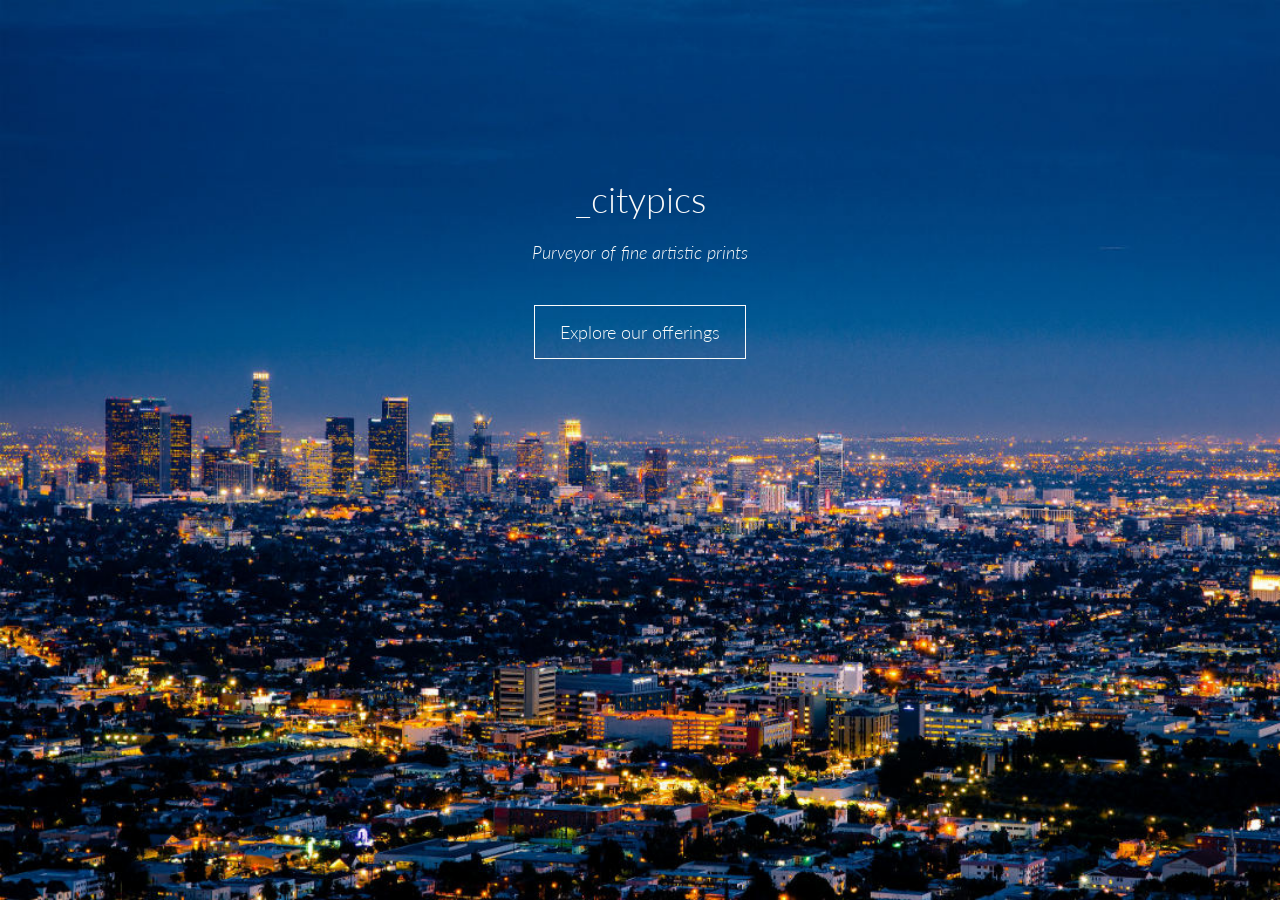
<file: Jon-Rayapp/index.html>
<!DOCTYPE html>
<html>

	<head>

		<title></title>

		<link rel="stylesheet" type="text/css" href="https://maxcdn.bootstrapcdn.com/bootstrap/3.3.5/css/bootstrap.min.css">
		<link rel="stylesheet" type="text/css" href="https://fonts.googleapis.com/css?family=Lato:400,300">
		<link rel="stylesheet" type="text/css" href="https://fonts.googleapis.com/css?family=Merriweather:300italic">
		<link rel="stylesheet" type="text/css" href="css/app.css">
		
		<!-- Angular -->
		<script type="text/javascript" src="js/vendor/angular.min.js"></script>
		<script type="text/javascript" src="js/vendor/angular-route.min.js"></script>
		<script type="text/javascript" src="js/vendor/angular-animate.min.js"></script>
		<script type="text/javascript" src="js/vendor/angular-messages.min.js"></script>

		<!-- Main app code -->
		<script type="text/javascript" src="app.js"></script>
		
		<!-- Sub app controllers -->
		<script type="text/javascript" src="js/controllers/CartCtrl.js"></script>
		<script type="text/javascript" src="js/controllers/CheckoutCtrl.js"></script>
		<script type="text/javascript" src="js/controllers/MainCtrl.js"></script>
		<script type="text/javascript" src="js/controllers/AdminCtrl.js"></script>
		<script type="text/javascript" src="js/controllers/AuthCtrl.js"></script>
		<script type="text/javascript" src="js/controllers/ProductCtrl.js"></script>
		<script type="text/javascript" src="js/controllers/EditProductCtrl.js"></script>
		<script type="text/javascript" src="js/controllers/OrderCtrl.js"></script>
		
		<!-- Services -->
		<script type="text/javascript" src="js/services/CartService.js"></script>
		<script type="text/javascript" src="js/services/ApiService.js"></script>
		<script type="text/javascript" src="js/services/ProductService.js"></script>
		<script type="text/javascript" src="js/services/OrderService.js"></script>
		

		<!-- Third-party scripts -->
		<script type="text/javascript" src="js/vendor/ui-bootstrap-0.14.3.min.js"></script>

	</head>

	<body ng-app="ShopApp">
		
		<ng-view class="{{Ctrl.pageClass}}"></ng-view>
	
	</body>

	<!-- fix for bootstrap nav hamburger menu dropdown -->
	<script src="https://code.jquery.com/jquery-1.11.3.min.js"></script>
	<script src="https://maxcdn.bootstrapcdn.com/bootstrap/3.3.5/js/bootstrap.min.js" integrity="sha512-K1qjQ+NcF2TYO/eI3M6v8EiNYZfA95pQumfvcVrTHtwQVDG+aHRqLi/ETn2uB+1JqwYqVG3LIvdm9lj6imS/pQ==" crossorigin="anonymous"></script>
	<script>
	    $(document).ready(function () {
	        $('.dropdown-toggle').dropdown();
	    });
	</script>

</html>
</file>
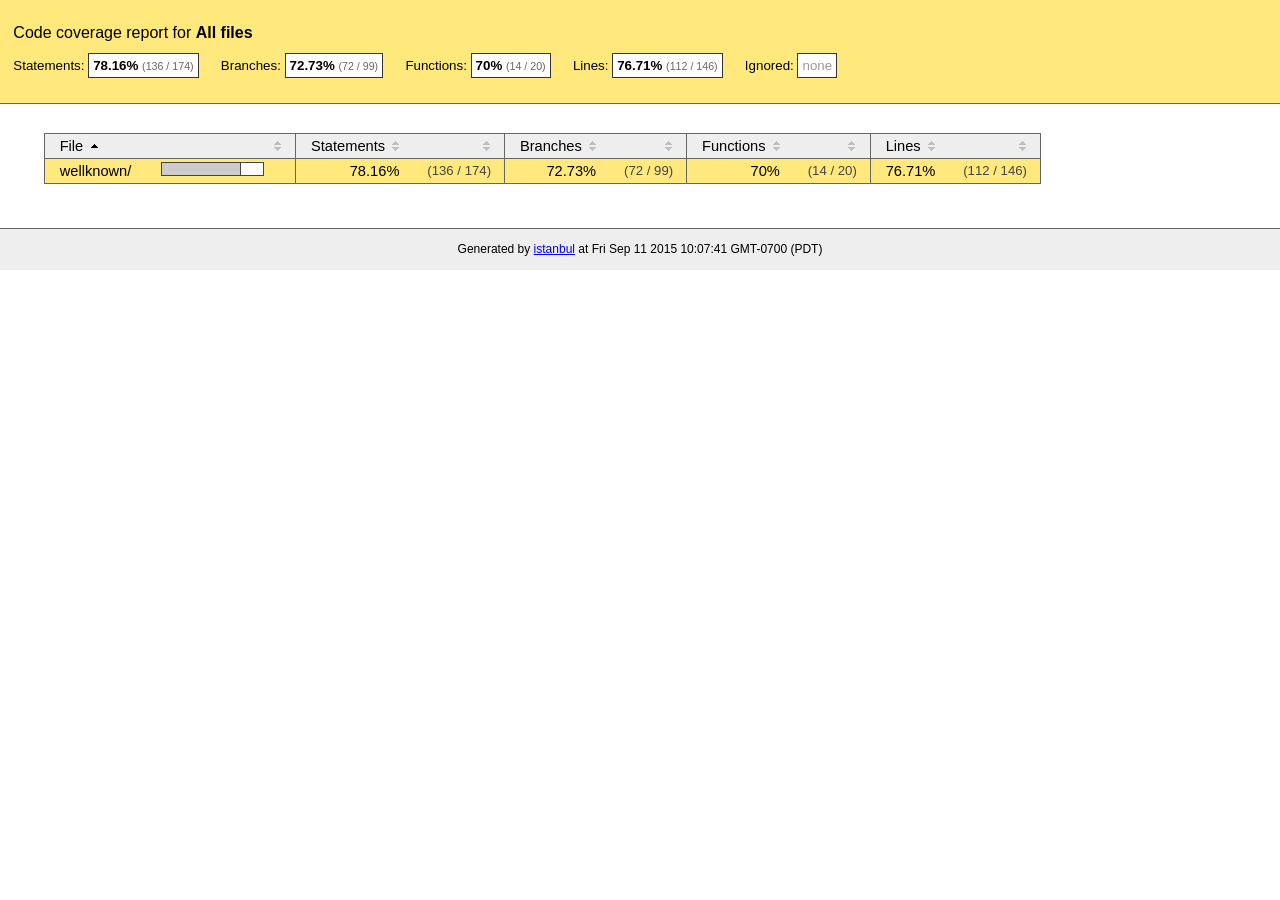
<file: node_modules/sequelize/node_modules/wellknown/coverage/lcov-report/index.html>
<!doctype html>
<html lang="en">
<head>
    <title>Code coverage report for All files</title>
    <meta charset="utf-8">
    <link rel="stylesheet" href="prettify.css">
    <link rel="stylesheet" href="base.css">
    <style type='text/css'>
        div.coverage-summary .sorter {
            background-image: url(sort-arrow-sprite.png);
        }
    </style>
</head>
<body>
<div class="header medium">
    <h1>Code coverage report for <span class="entity">All files</span></h1>
    <h2>
        Statements: <span class="metric">78.16% <small>(136 / 174)</small></span> &nbsp;&nbsp;&nbsp;&nbsp;
        Branches: <span class="metric">72.73% <small>(72 / 99)</small></span> &nbsp;&nbsp;&nbsp;&nbsp;
        Functions: <span class="metric">70% <small>(14 / 20)</small></span> &nbsp;&nbsp;&nbsp;&nbsp;
        Lines: <span class="metric">76.71% <small>(112 / 146)</small></span> &nbsp;&nbsp;&nbsp;&nbsp;
        Ignored: <span class="metric"><span class="ignore-none">none</span></span> &nbsp;&nbsp;&nbsp;&nbsp;
    </h2>
    <div class="path"></div>
</div>
<div class="body">
<div class="coverage-summary">
<table>
<thead>
<tr>
   <th data-col="file" data-fmt="html" data-html="true" class="file">File</th>
   <th data-col="pic" data-type="number" data-fmt="html" data-html="true" class="pic"></th>
   <th data-col="statements" data-type="number" data-fmt="pct" class="pct">Statements</th>
   <th data-col="statements_raw" data-type="number" data-fmt="html" class="abs"></th>
   <th data-col="branches" data-type="number" data-fmt="pct" class="pct">Branches</th>
   <th data-col="branches_raw" data-type="number" data-fmt="html" class="abs"></th>
   <th data-col="functions" data-type="number" data-fmt="pct" class="pct">Functions</th>
   <th data-col="functions_raw" data-type="number" data-fmt="html" class="abs"></th>
   <th data-col="lines" data-type="number" data-fmt="pct" class="pct">Lines</th>
   <th data-col="lines_raw" data-type="number" data-fmt="html" class="abs"></th>
</tr>
</thead>
<tbody><tr>
	<td class="file medium" data-value="wellknown/"><a href="wellknown/index.html">wellknown/</a></td>
	<td data-value="78.16" class="pic medium"><span class="cover-fill" style="width: 78px;"></span><span class="cover-empty" style="width:22px;"></span></td>
	<td data-value="78.16" class="pct medium">78.16%</td>
	<td data-value="174" class="abs medium">(136&nbsp;/&nbsp;174)</td>
	<td data-value="72.73" class="pct medium">72.73%</td>
	<td data-value="99" class="abs medium">(72&nbsp;/&nbsp;99)</td>
	<td data-value="70" class="pct medium">70%</td>
	<td data-value="20" class="abs medium">(14&nbsp;/&nbsp;20)</td>
	<td data-value="76.71" class="pct medium">76.71%</td>
	<td data-value="146" class="abs medium">(112&nbsp;/&nbsp;146)</td>
	</tr>

</tbody>
</table>
</div>
</div>
<div class="footer">
    <div class="meta">Generated by <a href="http://istanbul-js.org/" target="_blank">istanbul</a> at Fri Sep 11 2015 10:07:41 GMT-0700 (PDT)</div>
</div>
<script src="prettify.js"></script>
<script>
window.onload = function () {
        if (typeof prettyPrint === 'function') {
            prettyPrint();
        }
};
</script>
<script src="sorter.js"></script>
</body>
</html>
</file>
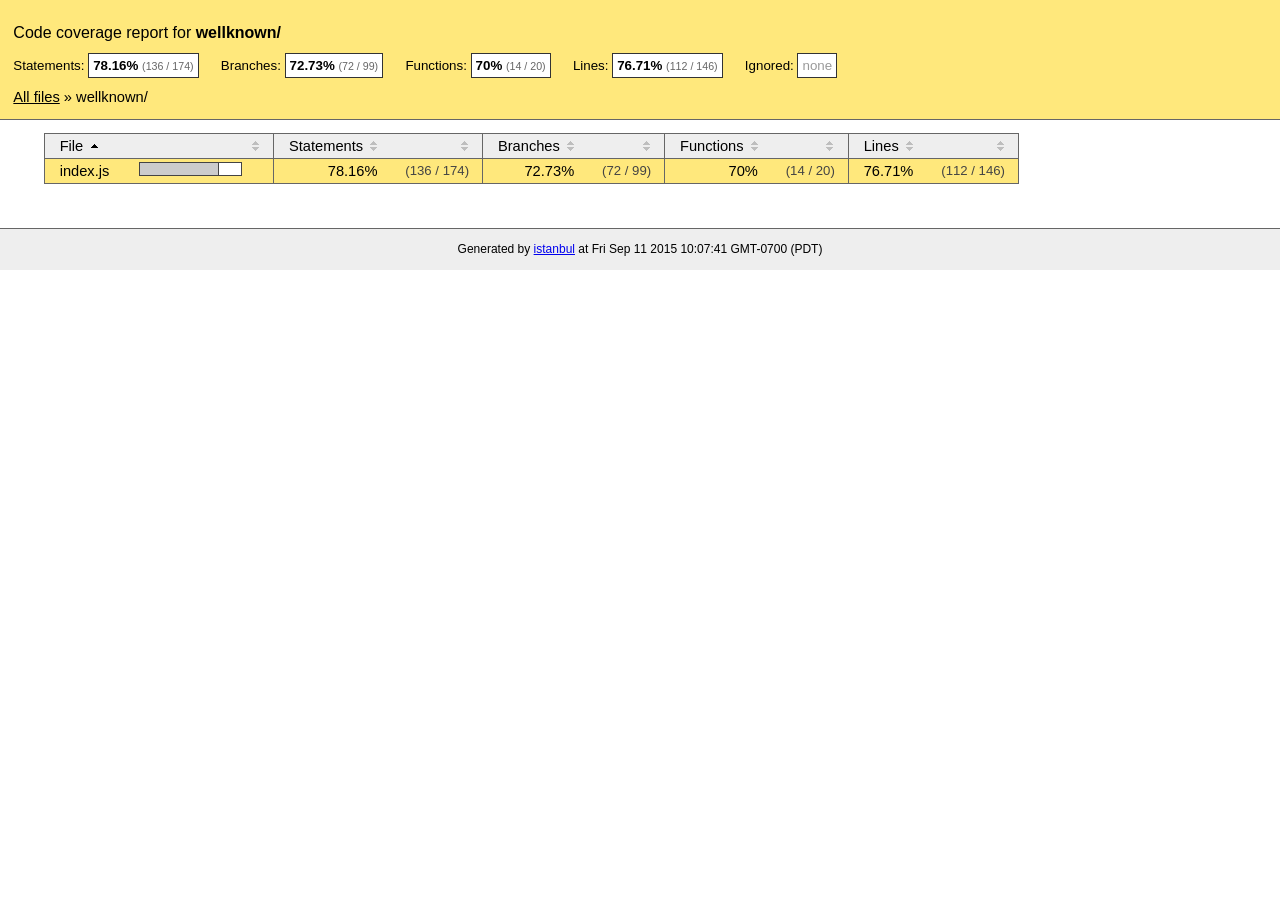
<file: node_modules/sequelize/node_modules/wellknown/coverage/lcov-report/wellknown/index.html>
<!doctype html>
<html lang="en">
<head>
    <title>Code coverage report for wellknown/</title>
    <meta charset="utf-8">
    <link rel="stylesheet" href="../prettify.css">
    <link rel="stylesheet" href="../base.css">
    <style type='text/css'>
        div.coverage-summary .sorter {
            background-image: url(../sort-arrow-sprite.png);
        }
    </style>
</head>
<body>
<div class="header medium">
    <h1>Code coverage report for <span class="entity">wellknown/</span></h1>
    <h2>
        Statements: <span class="metric">78.16% <small>(136 / 174)</small></span> &nbsp;&nbsp;&nbsp;&nbsp;
        Branches: <span class="metric">72.73% <small>(72 / 99)</small></span> &nbsp;&nbsp;&nbsp;&nbsp;
        Functions: <span class="metric">70% <small>(14 / 20)</small></span> &nbsp;&nbsp;&nbsp;&nbsp;
        Lines: <span class="metric">76.71% <small>(112 / 146)</small></span> &nbsp;&nbsp;&nbsp;&nbsp;
        Ignored: <span class="metric"><span class="ignore-none">none</span></span> &nbsp;&nbsp;&nbsp;&nbsp;
    </h2>
    <div class="path"><a href="../index.html">All files</a> &#187; wellknown/</div>
</div>
<div class="body">
<div class="coverage-summary">
<table>
<thead>
<tr>
   <th data-col="file" data-fmt="html" data-html="true" class="file">File</th>
   <th data-col="pic" data-type="number" data-fmt="html" data-html="true" class="pic"></th>
   <th data-col="statements" data-type="number" data-fmt="pct" class="pct">Statements</th>
   <th data-col="statements_raw" data-type="number" data-fmt="html" class="abs"></th>
   <th data-col="branches" data-type="number" data-fmt="pct" class="pct">Branches</th>
   <th data-col="branches_raw" data-type="number" data-fmt="html" class="abs"></th>
   <th data-col="functions" data-type="number" data-fmt="pct" class="pct">Functions</th>
   <th data-col="functions_raw" data-type="number" data-fmt="html" class="abs"></th>
   <th data-col="lines" data-type="number" data-fmt="pct" class="pct">Lines</th>
   <th data-col="lines_raw" data-type="number" data-fmt="html" class="abs"></th>
</tr>
</thead>
<tbody><tr>
	<td class="file medium" data-value="index.js"><a href="index.js.html">index.js</a></td>
	<td data-value="78.16" class="pic medium"><span class="cover-fill" style="width: 78px;"></span><span class="cover-empty" style="width:22px;"></span></td>
	<td data-value="78.16" class="pct medium">78.16%</td>
	<td data-value="174" class="abs medium">(136&nbsp;/&nbsp;174)</td>
	<td data-value="72.73" class="pct medium">72.73%</td>
	<td data-value="99" class="abs medium">(72&nbsp;/&nbsp;99)</td>
	<td data-value="70" class="pct medium">70%</td>
	<td data-value="20" class="abs medium">(14&nbsp;/&nbsp;20)</td>
	<td data-value="76.71" class="pct medium">76.71%</td>
	<td data-value="146" class="abs medium">(112&nbsp;/&nbsp;146)</td>
	</tr>

</tbody>
</table>
</div>
</div>
<div class="footer">
    <div class="meta">Generated by <a href="http://istanbul-js.org/" target="_blank">istanbul</a> at Fri Sep 11 2015 10:07:41 GMT-0700 (PDT)</div>
</div>
<script src="../prettify.js"></script>
<script>
window.onload = function () {
        if (typeof prettyPrint === 'function') {
            prettyPrint();
        }
};
</script>
<script src="../sorter.js"></script>
</body>
</html>
</file>
<file: Jon-Rayapp/css/app.css>
/* Global Defaults */

html, body {
	background-color: #fff;
	color: #01101d;
	font-family: 'Lato', 'Helvetica Neue', sans-serif;
	font-size: 18px;
	font-weight: 300;
}


/* Helper Classes */

@media (min-width: 992px) {

	.no-right-padding {
		padding-right: 0;
	}

	.no-left-padding {
		padding-left: 0;
	}

}


/* Bootstrap Overrides */


/* Anchors */
a {
	color: inherit;
}


/* Buttons */
.btn {
	border-radius: 0;
	height: 38px;
	line-height: 14px;
	padding: 8px 18px;
}


/* Forms */
.form-group {
	margin: 25px auto 30px auto;
}

.form-control {
	border-radius: 0;
	height: 48px;
	font-size: 16px;
	color: #01101d;
}

textarea.form-control {
	height: 80px;
}

label {
	font-weight: 300;
}

.navbar-form {
	margin-top: 15px;
}


/* Headings */
.heading {
	margin: 60px auto;
  font-weight: 300;
}


/* Nav Tabs */
.nav,
.pagination,
.carousel,
.panel-title a { 
	cursor: pointer;
}

.nav-tabs.nav-justified {
	margin-bottom: 25px;
}

.nav>li>a:hover {
	background-color: #999;
	color: #fafafa;
}

.nav-tabs>li.active>a,
.nav-tabs>li.active>a:focus,
.nav-tabs.nav-justified>.active>a:hover  {
	color: #fafafa;
}

.nav-tabs.nav-justified>.active>a,
.nav-tabs.nav-justified>.active>a:focus,
.nav-tabs.nav-justified>.active>a:hover {
	background-color: #01101d;
}


/* Modal */
.modal-column {
	width: 32.5%;
	display: inline-block;
}


/* Navbar */
.navbar-default {
	background-color: #fff;
	border: 0;
}

.navbar-brand {
	font-size: 22px;
	font-weight: 300;
}

.navbar-default .navbar-brand {
	color: #01101d;
}

.navbar .form-group {
	margin: 0;
}

.navbar .form-control {
		height: 40px;
}



/* Page-Specific Styles */


/* Admin Login and Admin Panel */
.admin-login.container-fluid,
.admin-panel.container-fluid {
	height: 100vh;
	width: 100vw;
	background-color: #fff;
	color: #01101d;
}

.admin-login .heading,
.admin-panel .heading {
	color: inherit;
}

.admin-login .btn,
.admin-panel .btn,
.modal-footer.btn {
	background-color: #01101d;
	border-color: inherit;
	color: #fafafa;
}


/* Admin Panel Page */
.admin-panel .heading {
	margin: 25px 0 50px 25px;
}

.admin-panel p {
	color: #434343;
}

.admin-panel .btn {
	margin: 25px 7px;
}


/* Admin Panel - View Products Tab */
.admin-view-products {
	padding: 30px;
	border-bottom: 1px solid #eff0f4;
}

.admin-view-products .btn {
	margin: 10px 0;
}

.admin-view-products .product-heading {
	font-size: 22px;
	margin-top: 0;
}


@media (max-width: 767px) {

	.admin-panel .heading {
		margin-bottom: 15px;
	}

	.admin-panel .admin-btns {
		text-align: left;
	}

	.admin-view-products .product-heading {
		margin-top: 15px;
	}

	.admin-add-product .form-group {
		padding-right: 0;
		padding-left: 0;
	}

}

/* Admin - Edit Product */



/* Home - Splash Page */
.homepage {
	position: absolute;
	top: 0;
	left: 0;
	width: 100%;
	z-index: 1100;
}

.homepage .container-fluid {
	background: url('../img/nightcitybackground2.jpg');
	background-size: cover;
	background-repeat: no-repeat;
	height: 100vh;
	color: #fafafa;
}

.homepage .heading {
	margin-top: 180px;
	margin-bottom: 20px;
	color: inherit;
}

.homepage .byline {
	margin: 0 0 40px 0;
	font-style: italic;
}

.homepage .call-to-action {
	background: transparent;
	border: 1px solid #fafafa;
	box-sizing: content-box;
	font-size: inherit;
	font-weight: inherit;
	line-height: 18px;
	padding: 7px 25px;

	-moz-transition: all 350ms ease-in-out;
  -webkit-transition: all 350ms ease-in-out;
	transition: all 350ms ease-in-out;
}

.homepage .call-to-action:hover {
	border: 1px solid #081f33;
	color: #fafafa;
}

.homepage .slide {
	-moz-transition: all 550ms ease-out;
	-webkit-transition: all 550ms ease-out;
	transition: all 550ms ease-out;

	-moz-transform: translateY(0px);
	-webkit-transform: translateY(0px);
	transform: translateY(0px);
}

.homepage.ng-enter .slide {
	-moz-transform: translateY(20px);
	-webkit-transform: translateY(20px);
	transform: translateY(20px);

	background-position: 0 0;
}

.homepage .home {
	-moz-transition: all 550ms ease-out;
	-webkit-transition: all 550ms ease-out;
	transition: all 550ms ease-out;

	background-position: 0 0;
	opacity: 1;
}

.homepage.ng-enter .home {
	background-position: 0 50%;
	opacity: 0.8;
}


/* Shop - Products Page */
.search-btn {
	background-color: #01101d;
	border-color: inherit;
	color: #fafafa;
}

.search-btn:hover {
	color: #fafafa;
}

.cart-btn {
	border-color: #01101d;
}

.shop-products.container {
	margin-top: 140px;
}

.shop-products .narrow-gutter {
	padding: 2px;
	overflow: hidden;
}

.tile {
	cursor: pointer;
}

.overlay {
	position: absolute;
	top: 0%;
	left: 100%;
	width: 99%;
	width: calc(100% - 4px);
	height: 99%;
	height: calc(100% - 67px);
	background-color: rgba(255, 255, 255, 0.75);
	text-align: left;
	padding-top: 20px;
	box-sizing: padding-box;
	cursor: pointer;
	color: #081f33;
	font-size: 16px;

	-webkit-transition: all 250ms ease-in-out;
	transition: all 250ms ease-in-out;
}

.overlay > p {
	padding-left: 20px;
}

.hovered .overlay {
	left: 10%;
}

.shop-products-info {
	margin-bottom: 40px;
}


/* Shop - Product Detail Page */
.product-details.container {
	margin-top: 140px;
}

.product-details .heading {
	margin: 0 0 20px 0;
}

.product-details .form-control {
	max-width: 200px;
}

.continue-shopping-cta {
	margin-top: 120px;
}

@media (max-width: 1199px) {

	.continue-shopping-cta {
		margin-top: 40px;
	}

}

@media (min-width: 633px) and (max-width: 767px) {

	.product-details-info {
		width: 82%;
		margin-right: auto;
		margin-left: auto;
	}

}
</file>
<file: node_modules/sequelize/node_modules/wellknown/coverage/lcov-report/prettify.css>
.pln{color:#000}@media screen{.str{color:#080}.kwd{color:#008}.com{color:#800}.typ{color:#606}.lit{color:#066}.pun,.opn,.clo{color:#660}.tag{color:#008}.atn{color:#606}.atv{color:#080}.dec,.var{color:#606}.fun{color:red}}@media print,projection{.str{color:#060}.kwd{color:#006;font-weight:bold}.com{color:#600;font-style:italic}.typ{color:#404;font-weight:bold}.lit{color:#044}.pun,.opn,.clo{color:#440}.tag{color:#006;font-weight:bold}.atn{color:#404}.atv{color:#060}}pre.prettyprint{padding:2px;border:1px solid #888}ol.linenums{margin-top:0;margin-bottom:0}li.L0,li.L1,li.L2,li.L3,li.L5,li.L6,li.L7,li.L8{list-style-type:none}li.L1,li.L3,li.L5,li.L7,li.L9{background:#eee}
</file>
<file: node_modules/sequelize/node_modules/wellknown/coverage/lcov-report/base.css>
body, html {
    margin:0; padding: 0;
}
body {
    font-family: Helvetica Neue, Helvetica,Arial;
    font-size: 10pt;
}
div.header, div.footer {
    background: #eee;
    padding: 1em;
}
div.header {
    z-index: 100;
    position: fixed;
    top: 0;
    border-bottom: 1px solid #666;
    width: 100%;
}
div.footer {
    border-top: 1px solid #666;
}
div.body {
    margin-top: 10em;
}
div.meta {
    font-size: 90%;
    text-align: center;
}
h1, h2, h3 {
    font-weight: normal;
}
h1 {
    font-size: 12pt;
}
h2 {
    font-size: 10pt;
}
pre {
    font-family: Consolas, Menlo, Monaco, monospace;
    margin: 0;
    padding: 0;
    line-height: 14px;
    font-size: 14px;
    -moz-tab-size: 2;
    -o-tab-size:  2;
    tab-size: 2;
}

div.path { font-size: 110%; }
div.path a:link, div.path a:visited { color: #000; }
table.coverage { border-collapse: collapse; margin:0; padding: 0 }

table.coverage td {
    margin: 0;
    padding: 0;
    color: #111;
    vertical-align: top;
}
table.coverage td.line-count {
    width: 50px;
    text-align: right;
    padding-right: 5px;
}
table.coverage td.line-coverage {
    color: #777 !important;
    text-align: right;
    border-left: 1px solid #666;
    border-right: 1px solid #666;
}

table.coverage td.text {
}

table.coverage td span.cline-any {
    display: inline-block;
    padding: 0 5px;
    width: 40px;
}
table.coverage td span.cline-neutral {
    background: #eee;
}
table.coverage td span.cline-yes {
    background: #b5d592;
    color: #999;
}
table.coverage td span.cline-no {
    background: #fc8c84;
}

.cstat-yes { color: #111; }
.cstat-no { background: #fc8c84; color: #111; }
.fstat-no { background: #ffc520; color: #111 !important; }
.cbranch-no { background:  yellow !important; color: #111; }

.cstat-skip { background: #ddd; color: #111; }
.fstat-skip { background: #ddd; color: #111 !important; }
.cbranch-skip { background: #ddd !important; color: #111; }

.missing-if-branch {
    display: inline-block;
    margin-right: 10px;
    position: relative;
    padding: 0 4px;
    background: black;
    color: yellow;
}

.skip-if-branch {
    display: none;
    margin-right: 10px;
    position: relative;
    padding: 0 4px;
    background: #ccc;
    color: white;
}

.missing-if-branch .typ, .skip-if-branch .typ {
    color: inherit !important;
}

.entity, .metric { font-weight: bold; }
.metric { display: inline-block; border: 1px solid #333; padding: 0.3em; background: white; }
.metric small { font-size: 80%; font-weight: normal; color: #666; }

div.coverage-summary table { border-collapse: collapse; margin: 3em; font-size: 110%; }
div.coverage-summary td, div.coverage-summary table  th { margin: 0; padding: 0.25em 1em; border-top: 1px solid #666; border-bottom: 1px solid #666; }
div.coverage-summary th { text-align: left; border: 1px solid #666; background: #eee; font-weight: normal; }
div.coverage-summary th.file { border-right: none !important; }
div.coverage-summary th.pic { border-left: none !important; text-align: right; }
div.coverage-summary th.pct { border-right: none !important; }
div.coverage-summary th.abs { border-left: none !important; text-align: right; }
div.coverage-summary td.pct { text-align: right; border-left: 1px solid #666; }
div.coverage-summary td.abs { text-align: right; font-size: 90%; color: #444; border-right: 1px solid #666; }
div.coverage-summary td.file { border-left: 1px solid #666; white-space: nowrap;  }
div.coverage-summary td.pic { min-width: 120px !important;  }
div.coverage-summary a:link { text-decoration: none; color: #000; }
div.coverage-summary a:visited { text-decoration: none; color: #777; }
div.coverage-summary a:hover { text-decoration: underline; }
div.coverage-summary tfoot td { border-top: 1px solid #666; }

div.coverage-summary .sorter {
    height: 10px;
    width: 7px;
    display: inline-block;
    margin-left: 0.5em;
    background: url(sort-arrow-sprite.png) no-repeat scroll 0 0 transparent;
}
div.coverage-summary .sorted .sorter {
    background-position: 0 -20px;
}
div.coverage-summary .sorted-desc .sorter {
    background-position: 0 -10px;
}

.high { background: #b5d592 !important; }
.medium { background: #ffe87c !important; }
.low { background: #fc8c84 !important; }

span.cover-fill, span.cover-empty {
    display:inline-block;
    border:1px solid #444;
    background: white;
    height: 12px;
}
span.cover-fill {
    background: #ccc;
    border-right: 1px solid #444;
}
span.cover-empty {
    background: white;
    border-left: none;
}
span.cover-full {
    border-right: none !important;
}
pre.prettyprint {
    border: none !important;
    padding: 0 !important;
    margin: 0 !important;
}
.com { color: #999 !important; }
.ignore-none { color: #999; font-weight: normal; }
</file>
